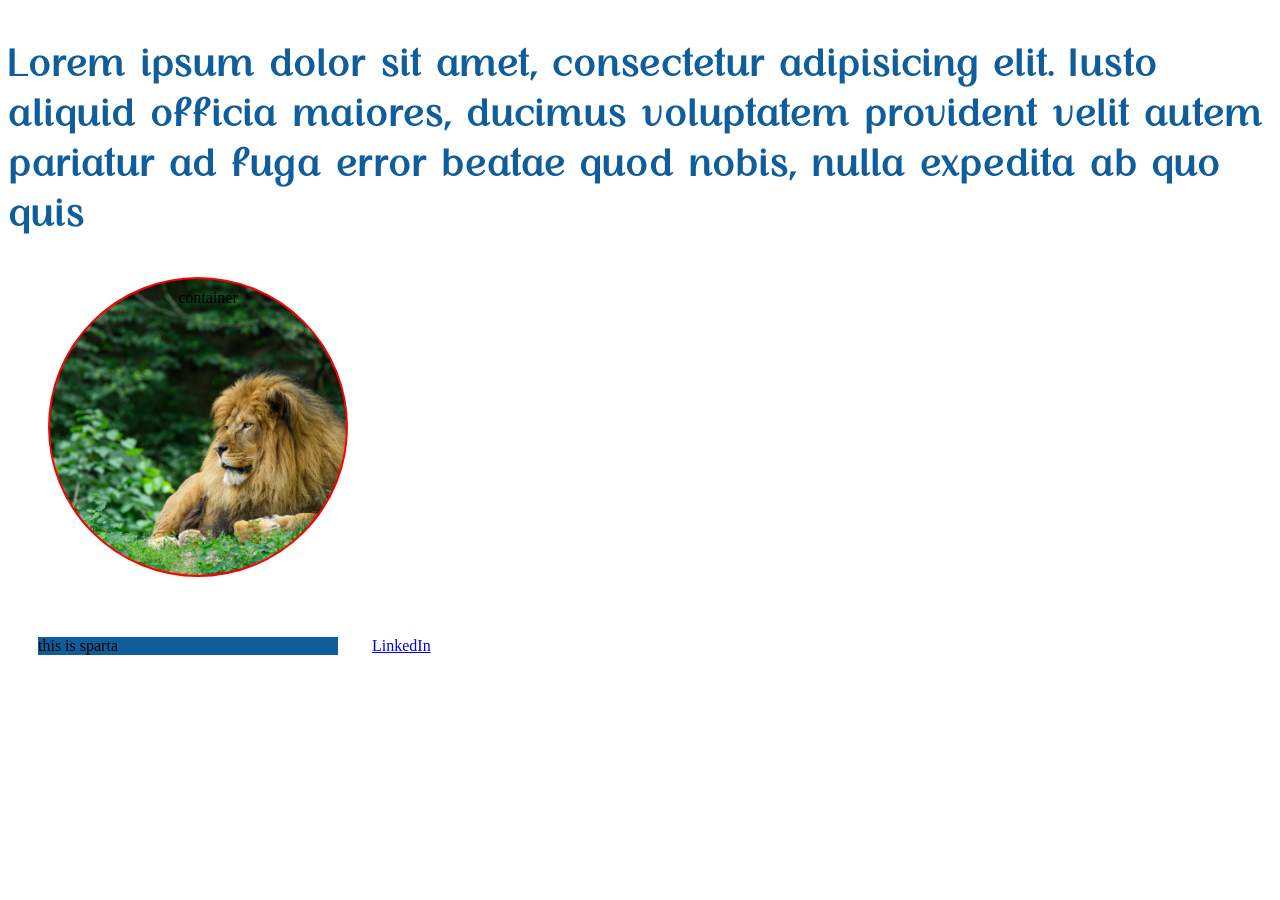
<file: index.html>
<!DOCTYPE html>
<html lang="en">

<head>
    <meta charset="UTF-8">
    <meta name="viewport" content="width=device-width, initial-scale=1.0">
    <title>Document</title>
    <link rel="stylesheet" href="./style.css" />
    <!-- internal style -->
    <!-- <style>
        p {
            /* key:value; */
            color: brown;
            background-color: azure;
        }

        .my-par {
            color: magenta;
            background-color: azure;
        }
    </style> -->
</head>

<body>
    <!-- <p class="mypar">Lorem, ipsum dolor sit amet consectetur adipisicing elit. Facere alias tenetur odit dolorem soluta
        aut id maiores eius voluptas architecto.</p>
    <p class="p-item" id="par">lorem, ipsum dolor sit amet consectetur adipisicing elit. Facere alias tenetur odit
        dolorem
        soluta aut id maiores
        eius voluptas architecto.</p>


    <ul type="circle">
        <li>my product</li>
        <li>my product</li>
        <li>my product</li>
        <li>my product</li>
        <li>my product</li>
    </ul>


    <h1 class="main" id="head">hey there</h1>

    <p>outside paragraph</p>
    <div id="container">
        <span>Outside span</span>
        <p class="first">
            Inside Paragraph
            <span class="myspan">myspan</span>
        </p>
        <p>Inside Paragraph</p>
        <p class="myclass">
            Inside Paragraph
            <span id="inside-span">Inside Span</span>
        </p>
        <p>Inside Paragraph.</p>
        <p>Inside Paragraph.</p>
        <span>Outside span</span>
    </div>
 -->

    <p class="myclass">Lorem ipsum dolor sit amet, consectetur adipisicing elit. Iusto aliquid officia maiores, ducimus
        voluptatem provident velit autem pariatur ad fuga error beatae quod nobis, nulla expedita ab quo quis</p>

    <div id="container">container</div>


    <!-- <div id="main">
        <div class="div1"></div>
        <div class="div2"></div>

    </div> -->

    <span id="sparta">this is sparta</span>

    <a href="https://www.linkedin.com/in/abdalmonem-anwar-73710a1ba/">LinkedIn</a>

</body>

</html>
</file>
<file: style.css>
/* reseting */
/* *{
    margin: 0px;
    padding: 0px;
} */


/* .mypar{
    background-color: beige;
    color: navy;
}

#par{
    background-color: aquamarine;
    color: blueviolet;
}


li:hover{
    background-color: black;
    color: red;
}


h1{
    color: blue;
}

.main{
    color: green;
}

#head{
    color: red;
}


p, li, h1{
    color: blue;
} 

div span{
    color: green
}

div > span{
    color:aqua
}

span + p{
    color: magenta !important;
}

span ~ p{
    color: peru;
}


#container .myclass span{
    color:blueviolet;
}

#inside-span{
    color:cadetblue;
}
 */

/* p.myclass  vs p .myclass  */

/* p.first{
    color:mediumseagreen;
}

#myspan:hover{

}


[id]{
    color:blue;
} */

@font-face {
    font-family: Rosehot;
    src: url("./fonts/Rosehot.ttf");
}

p.myclass{
    /* font-family: 'Rosehot', 'Courier New', 'Courier', 'monospace'; */
    /* font-size: 16pt; */
    /* font-size: 16px; */
    /* font-size: 1em; */
    /* font-size: 1rem; */
    /* font-size: 3vw; */
    /* font-size: 3vh; */
    /* font-weight: 400; */
    /* font-style: oblique; */

    font: 600 3vw Rosehot;

    /* color: red; */
    /* color: rgb(10, 82, 10); */
    color: #0f5D9B;
    /* color: #B7D894; */
}

#container{
    border: 2px solid red;
    /* border: 2px dashed red; */
    /* border: 2px dotted red; */

    /* margin: 10px; */
    /* margin: 10px 20px; */
    margin: 10px 20px 30px 40px;
    
    /* padding: 10px; */
    /* padding: 10px 20px; */
    padding: 10px 20px 30px 40px;

    width: 300px;
    /* totalwidth: 300 + 2 + 40 + 20 + 2 = 464 */
    height: 300px;
    /*  */
    box-sizing: border-box;

    text-align: center;

    /* background-color: bisque;
    background-image: url("./assets/leo-2.jpg");
    background-repeat: no-repeat;
    background-position: 10% 20%; */

    
    background-image: url("./assets/leo.jpg");
    background-size: contain;
    background-size: cover;
    /* border-radius: 10px; */
    border-radius: 50%;
}



    
#main{
    height: 500px;
    border: 3px solid #0f5D9B;
    background-color: azure;
    position: relative;
}

#main div{
    height: 100px;
}

.div1{
    background-color: blueviolet;
    border: 2px solid #2e1f2e;
    /* position: fixed;
    top: 10px;
    left: 10px;
    width: 80%;  */

    position: absolute;
    top: 20px;
    left: 5px;
    width: 200px;
}

.div2{
    background-color: rosybrown ;
    border: 2px solid mediumseagreen;
    position: relative;
    top: 10px;
    left: 10px;
    width:95%;
}

#sparta{
    margin:30px;
    width:300px;
    background-color: #0f5D9B;
    /* display: block; */
    display: inline-block;
    /* display: none; */
}


a {
    /* text-decoration: none; */
    /* text-decoration: underline; */
    /* text-decoration: line-through; */
    /* text-decoration: overline; */

    /* color: inherit; */

}
</file>
